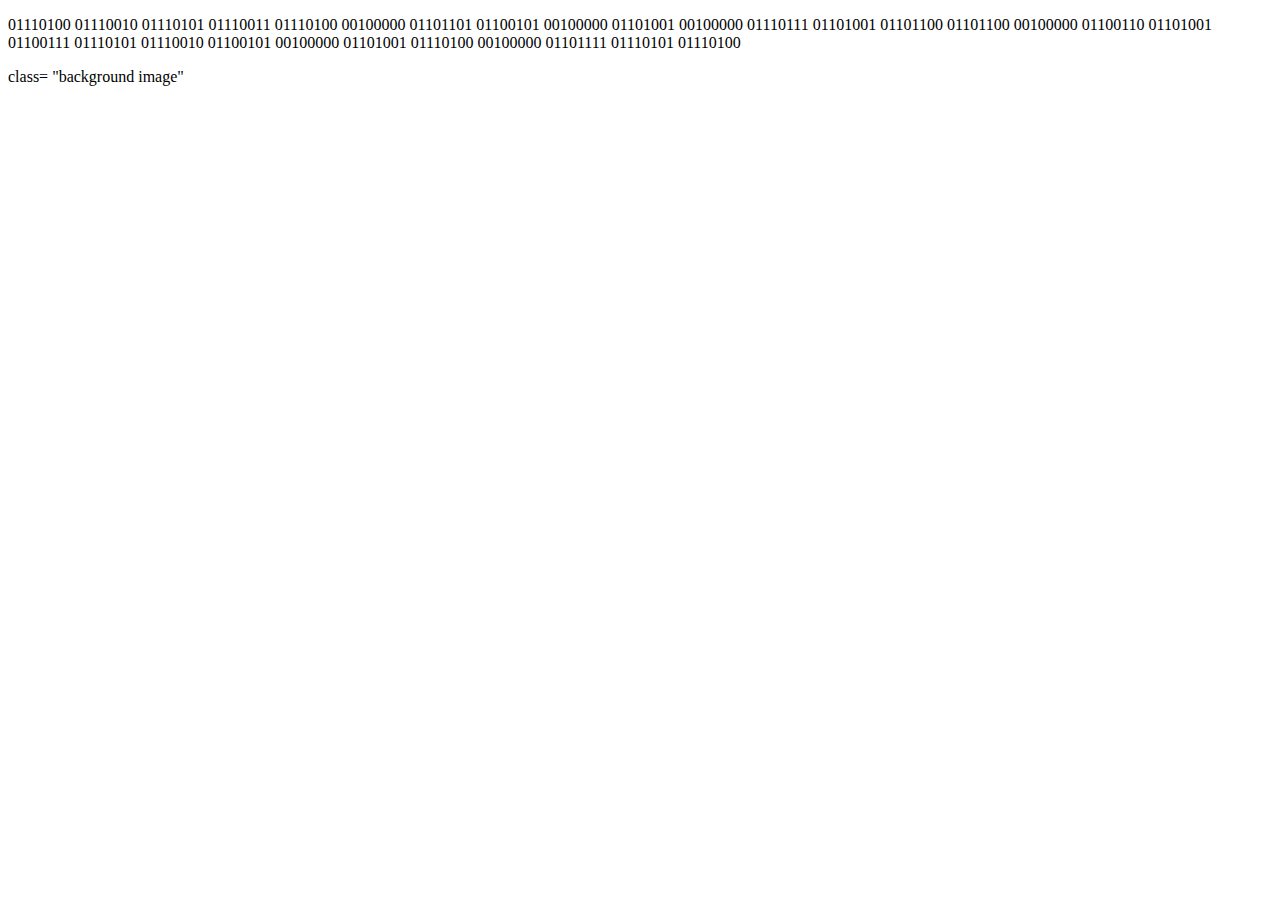
<file: index.html>
<!DOCTYPE html>
<html>
  <head>
    <title>binary </title>
  </head>
  <body>
<p>01110100 01110010 01110101 01110011 01110100 00100000 01101101 01100101 00100000 01101001 00100000 01110111 01101001 01101100 01101100 00100000 01100110 01101001 01100111 01110101 01110010 01100101 00100000 01101001 01110100 00100000 01101111 01110101 01110100 </p>
    <div> class= "background image" </div>
  </body>
</html>
</file>
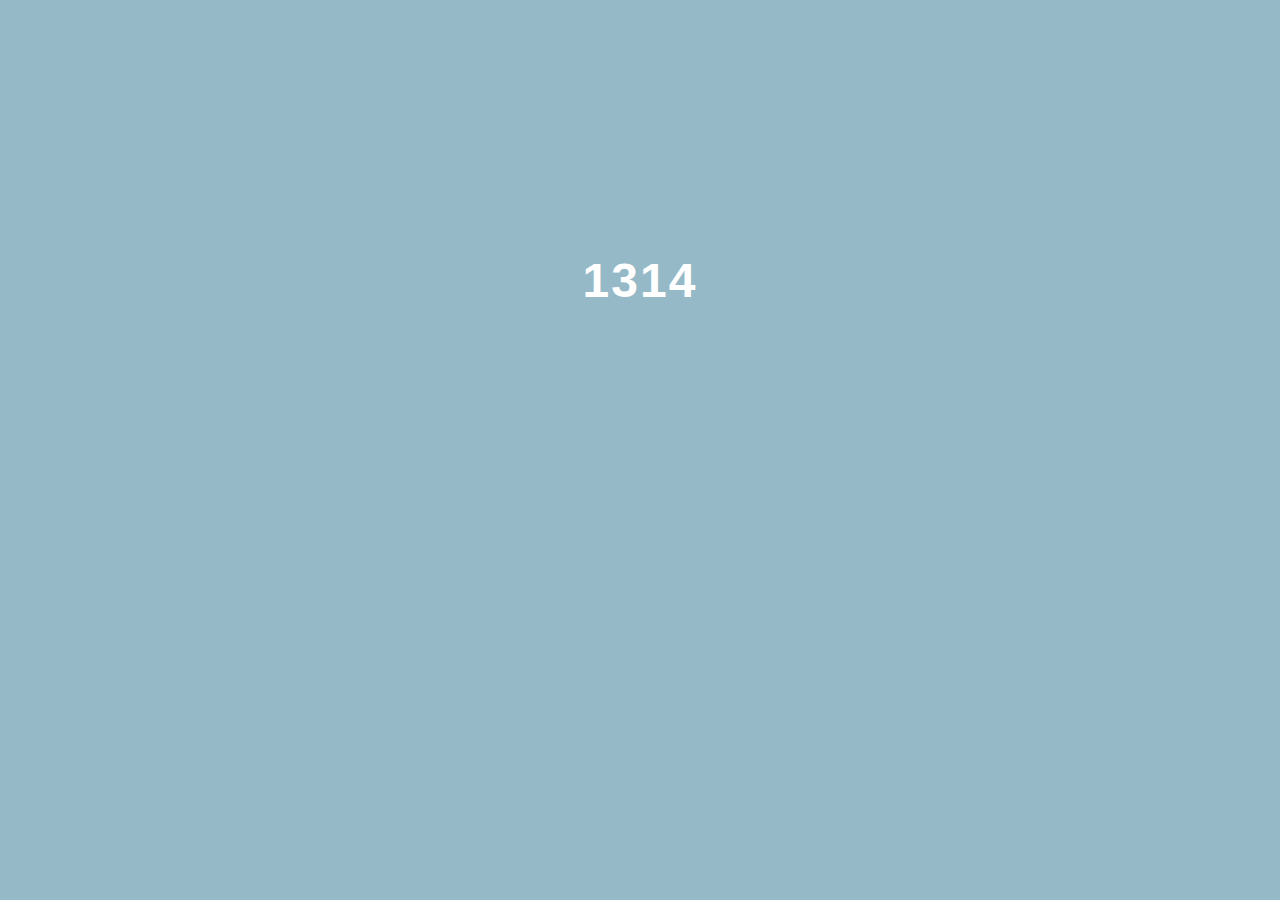
<file: spotify.html>
<!DOCTYPE html>
<html lang="en">
<head>
  <meta charset="UTF-8" />
  <meta name="viewport" content="width=device-width, initial-scale=1.0"/>
  <title>xx！</title>
  <style>
    body {
      margin: 0;
      padding: 0;
      background: #95B9C7;
      color: #FFFFFF;
      font-family: 'Segoe UI', sans-serif;
      display: flex;
      flex-direction: column; /* stack content vertically */
      align-items: center;
      justify-content: center;
      min-height: 100vh;
      text-align: center;
      letter-spacing: 2px;
    }

    h1 {
      font-size: 3rem;
      margin-bottom: 20px;
    }

    iframe {
      border-radius: 12px;
      max-width: 90%;   /* responsive width */
      width: 600px;     /* default size */
      height: 352px;
    }
  </style>
</head>
<body>
  <h1>1314</h1>
  <iframe src="https://open.spotify.com/embed/playlist/0BMK2f7dQHrUlDuXhWhghU?utm_source=generator" 
          frameborder="0" 
          allow="autoplay; clipboard-write; encrypted-media; fullscreen; picture-in-picture" 
          loading="lazy"></iframe>
</body>
</html>

</body>
</html>
</file>
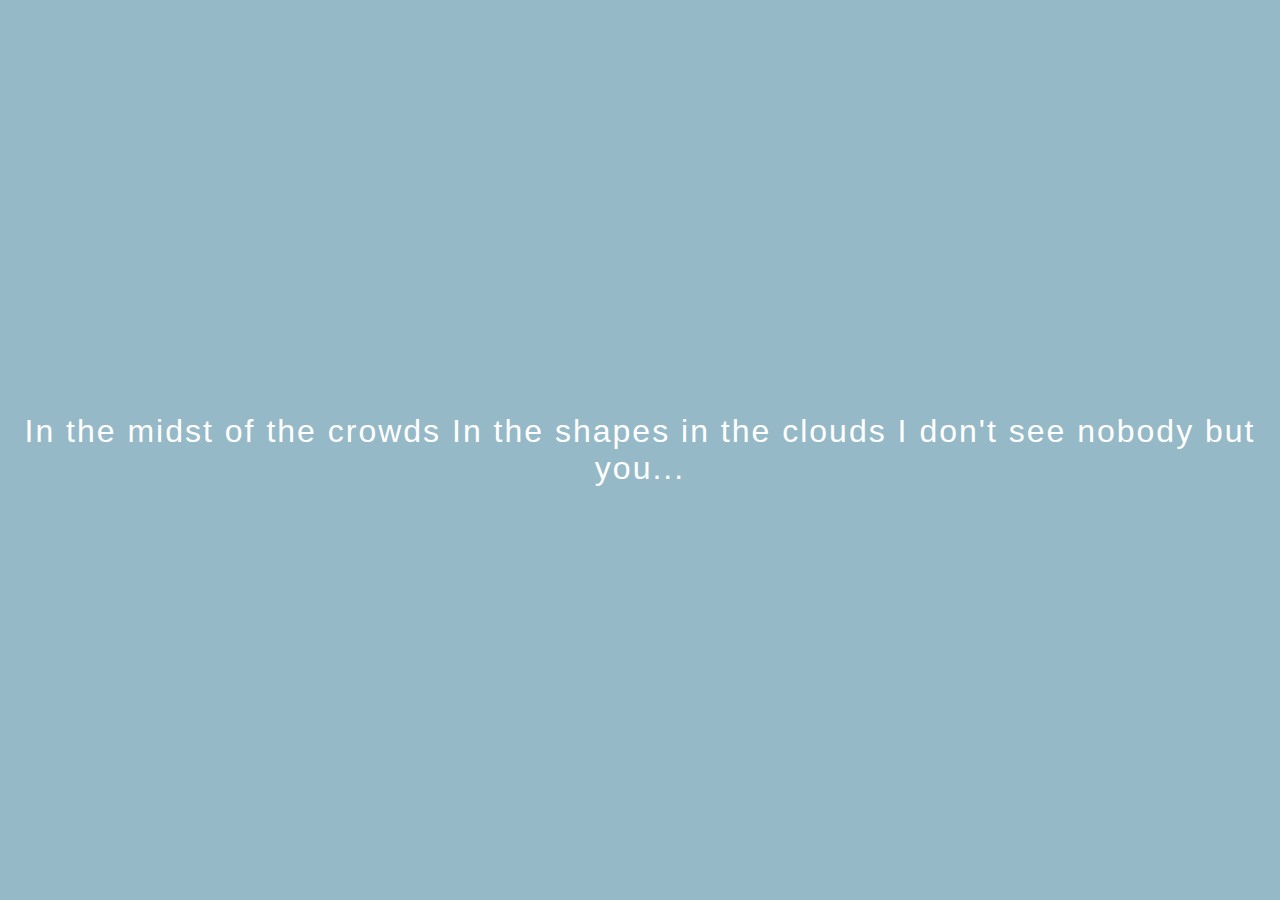
<file: xx.html>
<!DOCTYPE html>
<html lang="en">
<head>
  <meta charset="UTF-8" />
  <meta name="viewport" content="width=device-width, initial-scale=1.0"/>
  <title>xx！</title>
  <style>
    body {
      margin: 0;
      padding: 0;
      background: #95B9C7;
      color: #FFFFFF;
      font-family: 'Segoe UI', sans-serif;
      display: flex;
      align-items: center;
      justify-content: center;
      height: 100vh;
      font-size: 2rem;
      text-align: center;
      letter-spacing: 2px;
    }
  </style>
</head>
<body>
  <h> In the midst of the crowds
In the shapes in the clouds
I don't see nobody but you... </h>
 
</body>
</html>
</file>
